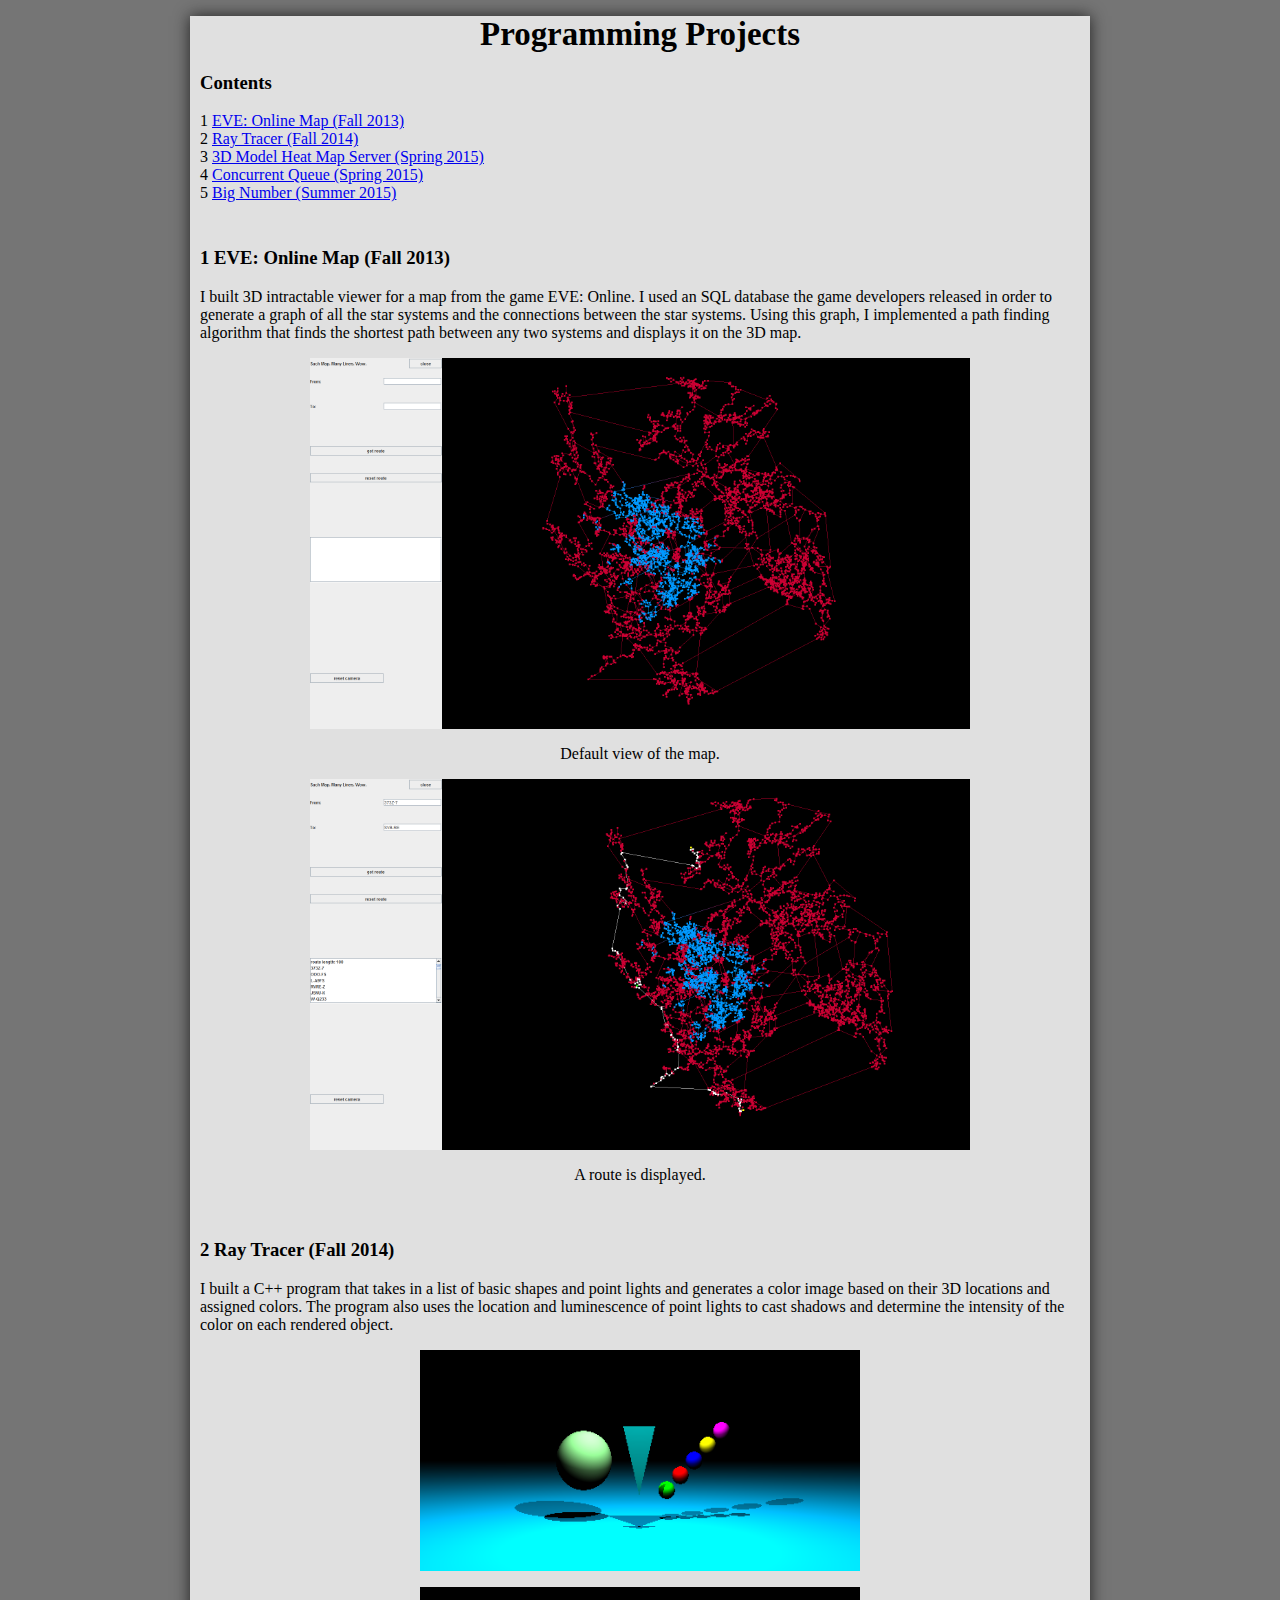
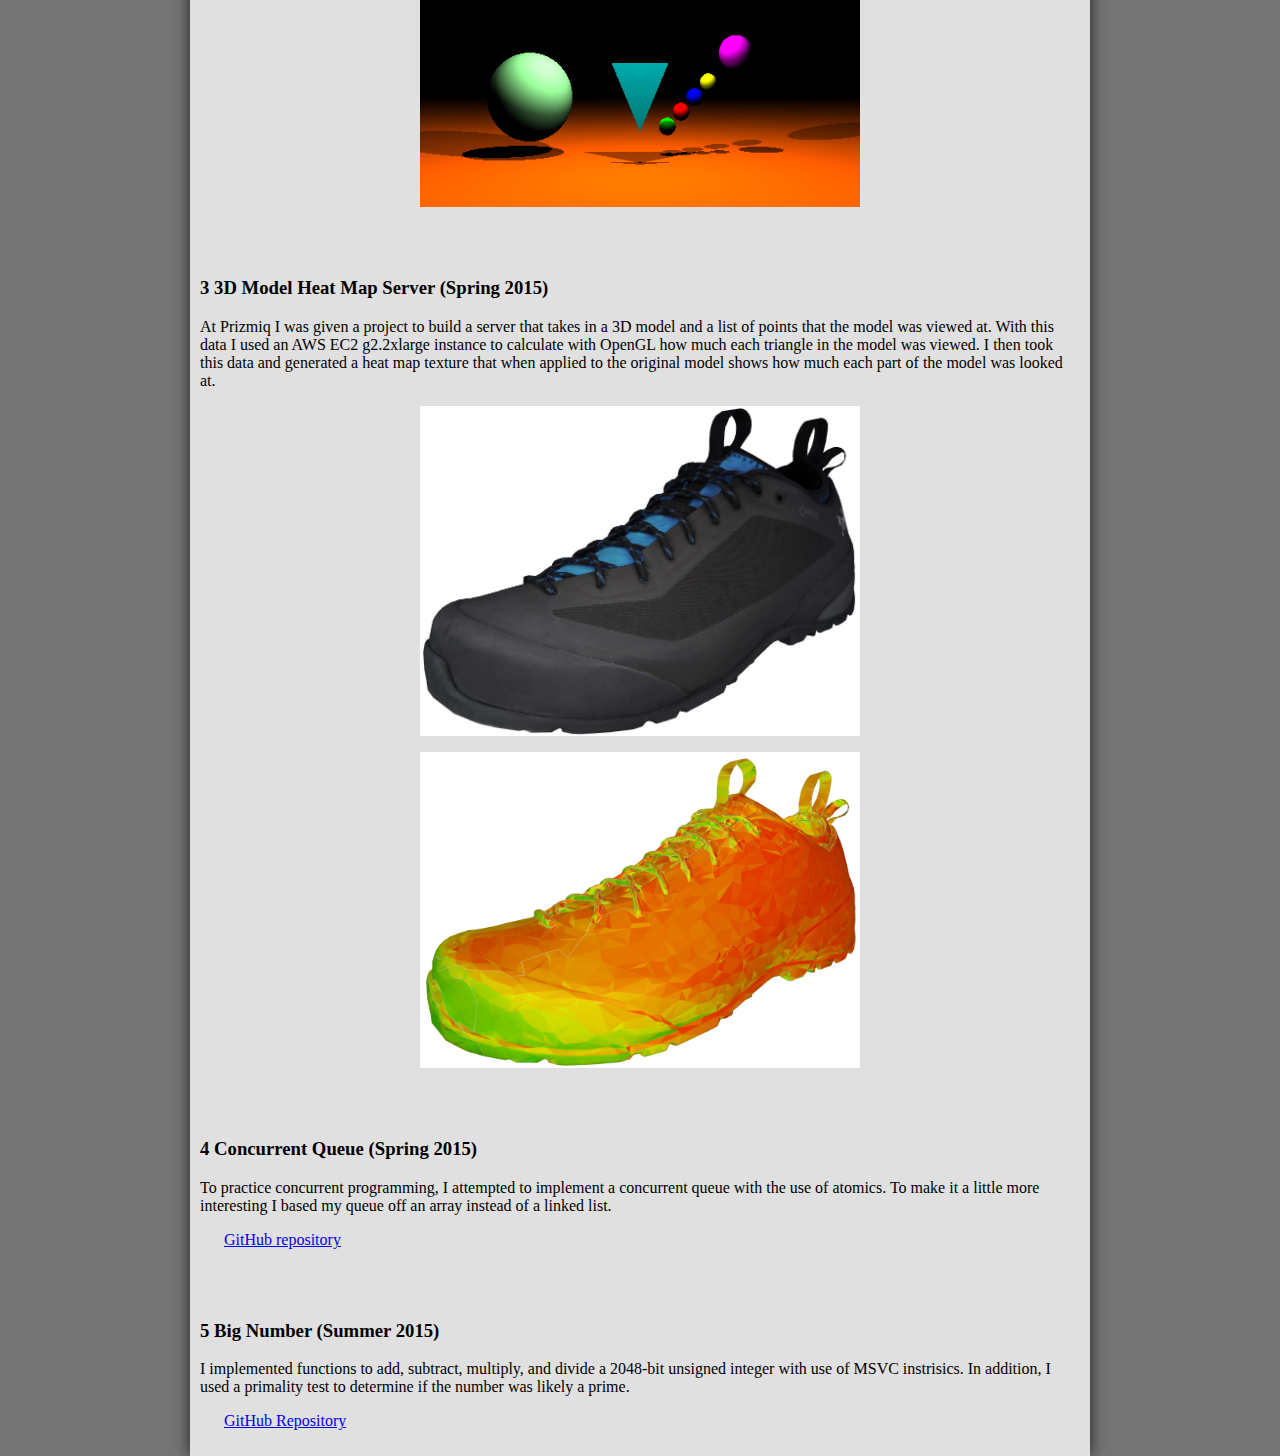
<file: index.html>
<!DOCTYPE html PUBLIC "-//W3C//DTD HTML 4.01 Transitional//EN"  
  "http://www.w3.org/TR/html4/loose.dtd">  
<html > 
<head> 
   <title></title> 
<meta http-equiv="Content-Type" content="text/html; charset=iso-8859-1"> 
<meta name="generator" content="TeX4ht (http://www.tug.org/tex4ht/)"> 
<meta name="originator" content="TeX4ht (http://www.tug.org/tex4ht/)"> 
<!-- html --> 
<meta name="src" content="main.tex"> 
<link rel="stylesheet" type="text/css" href="main.css"> 
</head><body 
>
<div class="center" 
>
<!--l. 8--><p class="noindent" >
<!--l. 9--><p class="noindent" ><span 
class="cmbx-12x-x-172">Programming Projects</span></div>
<!--l. 12--><p class="noindent" ><div id='contents'>
   <h3 class="likesectionHead"><a 
 id="x1-1000"></a>Contents</h3>
   <div class="tableofcontents">
   <span class="sectionToc" >1 <a 
href="#x1-20001" id="QQ2-1-2">EVE: Online Map (Fall 2013)</a></span>
<br />   <span class="sectionToc" >2 <a 
href="#x1-30002" id="QQ2-1-3">Ray Tracer (Fall 2014)</a></span>
<br />   <span class="sectionToc" >3 <a 
href="#x1-40003" id="QQ2-1-4">3D Model Heat Map Server (Spring 2015)</a></span>
<br />   <span class="sectionToc" >4 <a 
href="#x1-50004" id="QQ2-1-5">Concurrent Queue (Spring 2015)</a></span>
<br />   <span class="sectionToc" >5 <a 
href="#x1-60005" id="QQ2-1-6">Big Number (Summer 2015)</a></span>
   </div></div>
<!--l. 2--><p class="indent" >   <div class='project'>
<!--l. 2--><p class="noindent" >
   <h3 class="sectionHead"><span class="titlemark">1   </span> <a 
 id="x1-20001"></a>EVE: Online Map (Fall 2013)</h3>
<!--l. 4--><p class="noindent" >I built 3D intractable viewer for a map from the game EVE: Online. I used an SQL
database the game developers released in order to generate a graph of all the star
systems and the connections between the star systems. Using this graph, I
implemented a path finding algorithm that finds the shortest path between any two
systems and displays it on the 3D map.
<!--l. 10--><p class="indent" >   <img 
src="../img/eve_1.png" alt=""  
class='img_eve'> <div  
class="centerline">                                   Default view of the map.                                   </div>
<!--l. 13--><p class="indent" >   <img 
src="../img/eve_2.png" alt=""  
class='img_eve'> <div  
class="centerline">                                      A route is displayed.                                      </div>
</div>
<!--l. 6--><p class="indent" >   <div class='project'>
<!--l. 2--><p class="noindent" >
   <h3 class="sectionHead"><span class="titlemark">2   </span> <a 
 id="x1-30002"></a>Ray Tracer (Fall 2014)</h3>
<!--l. 4--><p class="noindent" >I built a C++ program that takes in a list of basic shapes and point lights and
generates a color image based on their 3D locations and assigned colors. The program
also uses the location and luminescence of point lights to cast shadows and determine
the intensity of the color on each rendered object.
<!--l. 9--><p class="indent" >   <img 
src="../img/raytrace_1.png" alt=""  
class='img_ray'>
<!--l. 11--><p class="indent" >   <img 
src="../img/raytrace_2.png" alt=""  
class='img_ray'>  </div>
                                                                  

                                                                  
<!--l. 10--><p class="indent" >   <div class='project'>
<!--l. 2--><p class="noindent" >
   <h3 class="sectionHead"><span class="titlemark">3   </span> <a 
 id="x1-40003"></a>3D Model Heat Map Server (Spring 2015)</h3>
<!--l. 4--><p class="noindent" >At Prizmiq I was given a project to build a server that takes in a 3D model and a list
of points that the model was viewed at. With this data I used an AWS EC2
g2.2xlarge instance to calculate with OpenGL how much each triangle in the model
was viewed. I then took this data and generated a heat map texture that when
applied to the original model shows how much each part of the model was looked
at.
<!--l. 11--><p class="indent" >   <img 
src="../img/priz_1.png" alt=""  
class='img_model'>
<!--l. 13--><p class="indent" >   <img 
src="../img/priz_2.png" alt=""  
class='img_model'>  </div>
<!--l. 14--><p class="indent" >   <div class='project'>
<!--l. 2--><p class="noindent" >
   <h3 class="sectionHead"><span class="titlemark">4   </span> <a 
 id="x1-50004"></a>Concurrent Queue (Spring 2015)</h3>
<!--l. 4--><p class="noindent" >To practice concurrent programming, I attempted to implement a concurrent queue
with the use of atomics. To make it a little more interesting I based my queue off an
array instead of a linked list.
<!--l. 8--><p class="indent" >   <a 
href="https://github.com/MichaelMitchellM/AtomicQueue" >GitHub repository</a>  </div>
<!--l. 18--><p class="indent" >   <div class='project'>
<!--l. 3--><p class="noindent" >
   <h3 class="sectionHead"><span class="titlemark">5   </span> <a 
 id="x1-60005"></a>Big Number (Summer 2015)</h3>
<!--l. 5--><p class="noindent" >I implemented functions to add, subtract, multiply, and divide a 2048-bit unsigned
integer with use of MSVC instrisics. In addition, I used a primality test to determine
if the number was likely a prime.
<!--l. 9--><p class="indent" >   <a 
href="https://github.com/MichaelMitchellM/BigNumber" >GitHub Repository</a>  </div>
    
</body></html>
</file>
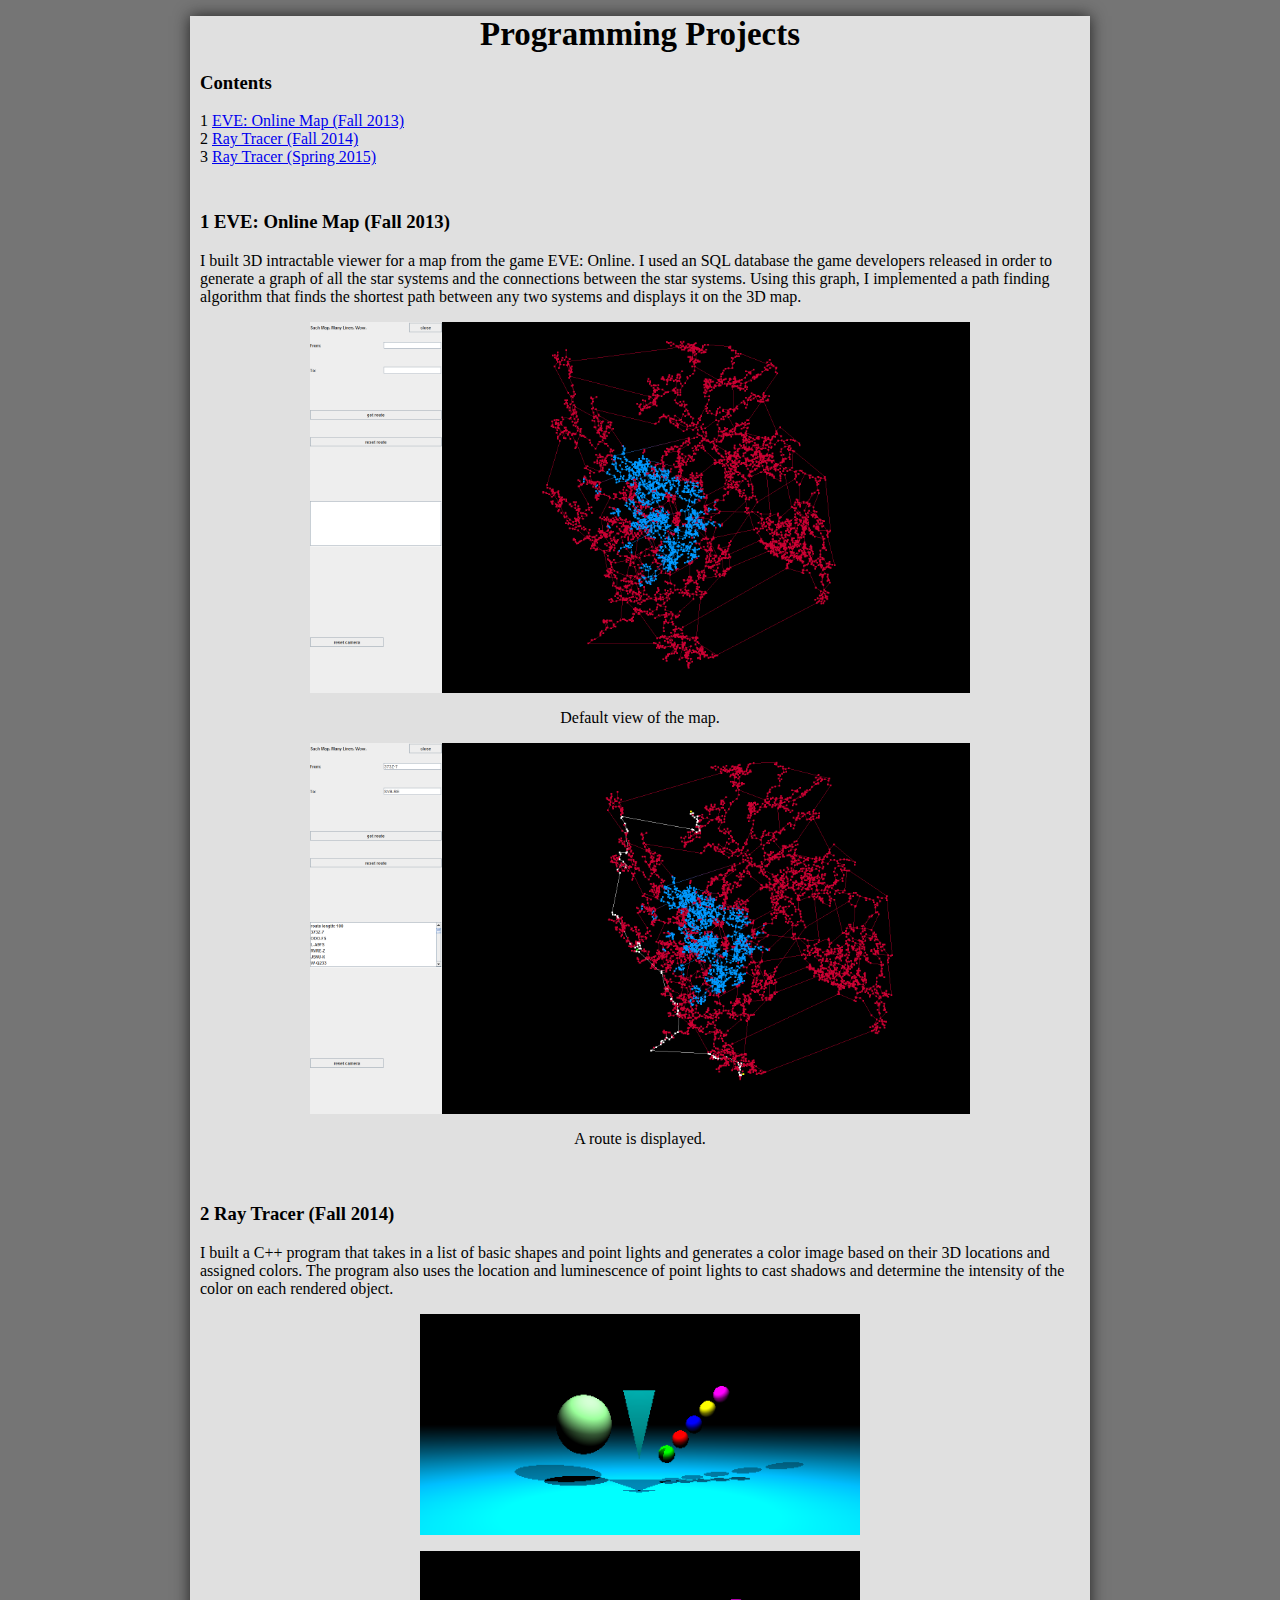
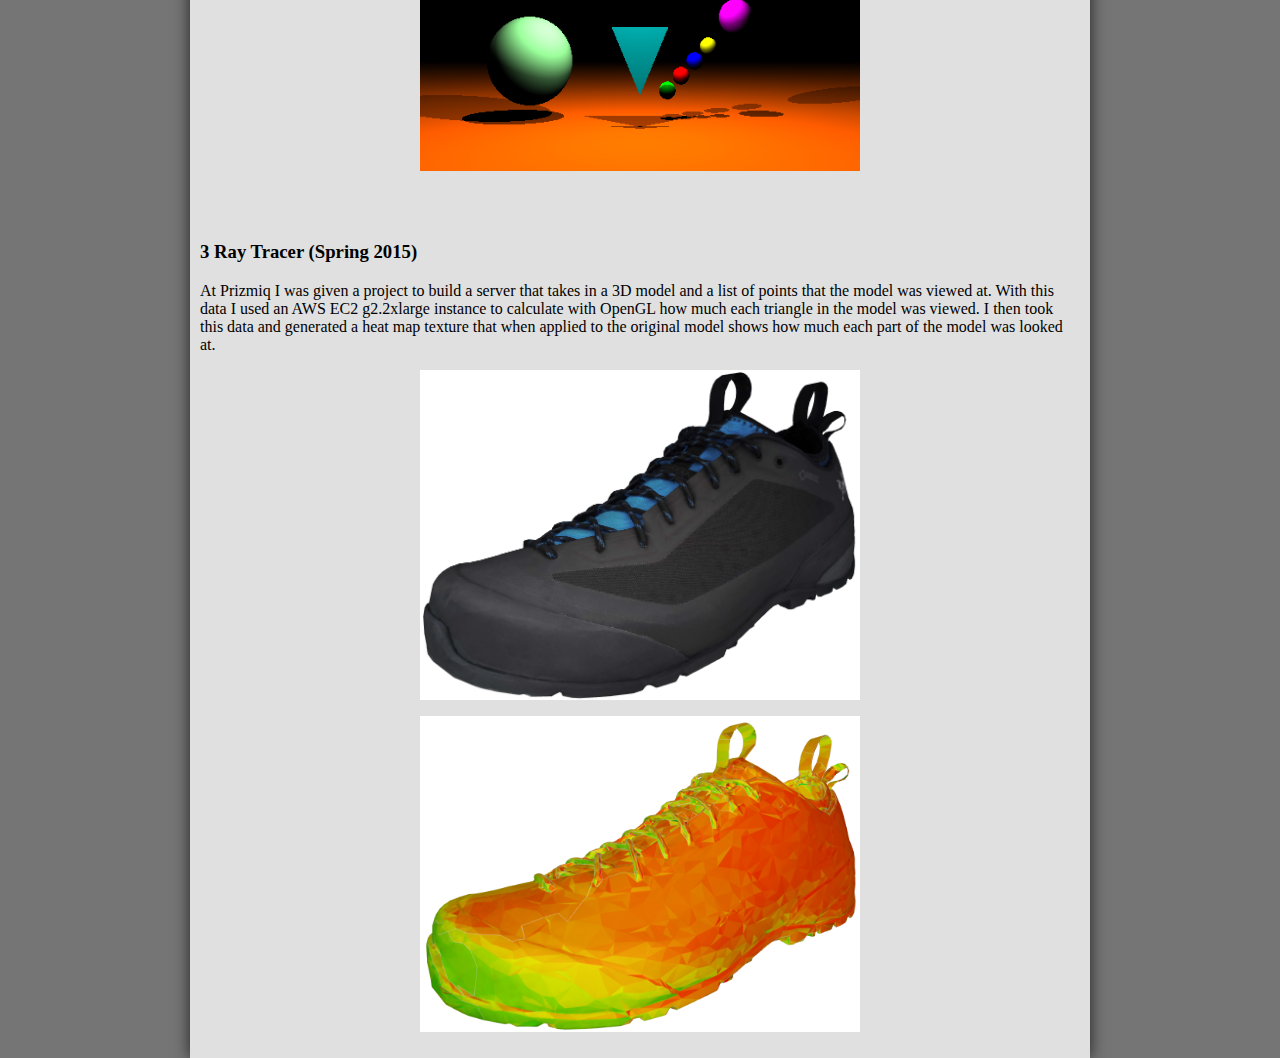
<file: src/main.html>
<!DOCTYPE html PUBLIC "-//W3C//DTD HTML 4.01 Transitional//EN"  
  "http://www.w3.org/TR/html4/loose.dtd">  
<html > 
<head> 
   <title></title> 
<meta http-equiv="Content-Type" content="text/html; charset=iso-8859-1"> 
<meta name="generator" content="TeX4ht (http://www.tug.org/tex4ht/)"> 
<meta name="originator" content="TeX4ht (http://www.tug.org/tex4ht/)"> 
<!-- html --> 
<meta name="src" content="main.tex"> 
<link rel="stylesheet" type="text/css" href="main.css"> 
</head><body 
>
<div class="center" 
>
<!--l. 6--><p class="noindent" >
<!--l. 7--><p class="noindent" ><span 
class="cmbx-12x-x-172">Programming Projects</span></div>
<!--l. 10--><p class="noindent" ><div id='contents'>
   <h3 class="likesectionHead"><a 
 id="x1-1000"></a>Contents</h3>
   <div class="tableofcontents">
   <span class="sectionToc" >1 <a 
href="#x1-20001" id="QQ2-1-2">EVE: Online Map (Fall 2013)</a></span>
<br />   <span class="sectionToc" >2 <a 
href="#x1-30002" id="QQ2-1-3">Ray Tracer (Fall 2014)</a></span>
<br />   <span class="sectionToc" >3 <a 
href="#x1-40003" id="QQ2-1-4">Ray Tracer (Spring 2015)</a></span>
   </div></div>
<!--l. 2--><p class="indent" >   <div class='project'>
<!--l. 2--><p class="noindent" >
   <h3 class="sectionHead"><span class="titlemark">1   </span> <a 
 id="x1-20001"></a>EVE: Online Map (Fall 2013)</h3>
<!--l. 4--><p class="noindent" >I built 3D intractable viewer for a map from the game EVE: Online. I used an SQL
database the game developers released in order to generate a graph of all the star
systems and the connections between the star systems. Using this graph, I
implemented a path finding algorithm that finds the shortest path between any two
systems and displays it on the 3D map.
<!--l. 10--><p class="indent" >   <img 
src="../img/eve_1.png" alt=""  
class='img_eve'> <div  
class="centerline">                                   Default view of the map.                                   </div>
<!--l. 13--><p class="indent" >   <img 
src="../img/eve_2.png" alt=""  
class='img_eve'> <div  
class="centerline">                                      A route is displayed.                                      </div>
</div>
<!--l. 6--><p class="indent" >   <div class='project'>
<!--l. 2--><p class="noindent" >
   <h3 class="sectionHead"><span class="titlemark">2   </span> <a 
 id="x1-30002"></a>Ray Tracer (Fall 2014)</h3>
<!--l. 4--><p class="noindent" >I built a C++ program that takes in a list of basic shapes and point lights and
generates a color image based on their 3D locations and assigned colors. The program
also uses the location and luminescence of point lights to cast shadows and determine
the intensity of the color on each rendered object.
<!--l. 9--><p class="indent" >   <img 
src="../img/raytrace_1.png" alt=""  
class='img_ray'>
<!--l. 11--><p class="indent" >   <img 
src="../img/raytrace_2.png" alt=""  
class='img_ray'>  </div>
<!--l. 10--><p class="indent" >   <div class='project'>

<!--l. 2--><p class="noindent" >
   <h3 class="sectionHead"><span class="titlemark">3   </span> <a 
 id="x1-40003"></a>Ray Tracer (Spring 2015)</h3>
<!--l. 4--><p class="noindent" >At Prizmiq I was given a project to build a server that takes in a 3D model and a list
of points that the model was viewed at. With this data I used an AWS EC2
g2.2xlarge instance to calculate with OpenGL how much each triangle in the model
was viewed. I then took this data and generated a heat map texture that when
applied to the original model shows how much each part of the model was looked
at.
<!--l. 11--><p class="indent" >   <img 
src="../img/priz_1.png" alt=""  
class='img_model'>
<!--l. 13--><p class="indent" >   <img 
src="../img/priz_2.png" alt=""  
class='img_model'>  </div>
    
</body></html>
</file>
<file: main.css>
/* start css.sty */
.cmbx-12x-x-172{font-size:206%; font-weight: bold;}
p.noindent { text-indent: 0em }
td p.noindent { text-indent: 0em; margin-top:0em; }
p.nopar { text-indent: 0em; }
p.indent{ text-indent: 1.5em }
@media print {div.crosslinks {visibility:hidden;}}
a img { border-top: 0; border-left: 0; border-right: 0; }
center { margin-top:1em; margin-bottom:1em; }
td center { margin-top:0em; margin-bottom:0em; }
.Canvas { position:relative; }
img.math{vertical-align:middle;}
li p.indent { text-indent: 0em }
li p:first-child{ margin-top:0em; }
li p:last-child, li div:last-child { margin-bottom:0.5em; }
li p~ul:last-child, li p~ol:last-child{ margin-bottom:0.5em; }
.enumerate1 {list-style-type:decimal;}
.enumerate2 {list-style-type:lower-alpha;}
.enumerate3 {list-style-type:lower-roman;}
.enumerate4 {list-style-type:upper-alpha;}
div.newtheorem { margin-bottom: 2em; margin-top: 2em;}
.obeylines-h,.obeylines-v {white-space: nowrap; }
div.obeylines-v p { margin-top:0; margin-bottom:0; }
.overline{ text-decoration:overline; }
.overline img{ border-top: 1px solid black; }
td.displaylines {text-align:center; white-space:nowrap;}
.centerline {text-align:center;}
.rightline {text-align:right;}
div.verbatim {font-family: monospace; white-space: nowrap; text-align:left; clear:both; }
.fbox {padding-left:3.0pt; padding-right:3.0pt; text-indent:0pt; border:solid black 0.4pt; }
div.fbox {display:table}
div.center div.fbox {text-align:center; clear:both; padding-left:3.0pt; padding-right:3.0pt; text-indent:0pt; border:solid black 0.4pt; }
div.minipage{width:100%;}
div.center, div.center div.center {text-align: center; margin-left:1em; margin-right:1em;}
div.center div {text-align: left;}
div.flushright, div.flushright div.flushright {text-align: right;}
div.flushright div {text-align: left;}
div.flushleft {text-align: left;}
.underline{ text-decoration:underline; }
.underline img{ border-bottom: 1px solid black; margin-bottom:1pt; }
.framebox-c, .framebox-l, .framebox-r { padding-left:3.0pt; padding-right:3.0pt; text-indent:0pt; border:solid black 0.4pt; }
.framebox-c {text-align:center;}
.framebox-l {text-align:left;}
.framebox-r {text-align:right;}
span.thank-mark{ vertical-align: super }
span.footnote-mark sup.textsuperscript, span.footnote-mark a sup.textsuperscript{ font-size:80%; }
div.tabular, div.center div.tabular {text-align: center; margin-top:0.5em; margin-bottom:0.5em; }
table.tabular td p{margin-top:0em;}
table.tabular {margin-left: auto; margin-right: auto;}
td p:first-child{ margin-top:0em; }
td p:last-child{ margin-bottom:0em; }
div.td00{ margin-left:0pt; margin-right:0pt; }
div.td01{ margin-left:0pt; margin-right:5pt; }
div.td10{ margin-left:5pt; margin-right:0pt; }
div.td11{ margin-left:5pt; margin-right:5pt; }
table[rules] {border-left:solid black 0.4pt; border-right:solid black 0.4pt; }
td.td00{ padding-left:0pt; padding-right:0pt; }
td.td01{ padding-left:0pt; padding-right:5pt; }
td.td10{ padding-left:5pt; padding-right:0pt; }
td.td11{ padding-left:5pt; padding-right:5pt; }
table[rules] {border-left:solid black 0.4pt; border-right:solid black 0.4pt; }
.hline hr, .cline hr{ height : 1px; margin:0px; }
.tabbing-right {text-align:right;}
span.TEX {letter-spacing: -0.125em; }
span.TEX span.E{ position:relative;top:0.5ex;left:-0.0417em;}
a span.TEX span.E {text-decoration: none; }
span.LATEX span.A{ position:relative; top:-0.5ex; left:-0.4em; font-size:85%;}
span.LATEX span.TEX{ position:relative; left: -0.4em; }
div.float, div.figure {margin-left: auto; margin-right: auto;}
div.float img {text-align:center;}
div.figure img {text-align:center;}
.marginpar {width:20%; float:right; text-align:left; margin-left:auto; margin-top:0.5em; font-size:85%; text-decoration:underline;}
.marginpar p{margin-top:0.4em; margin-bottom:0.4em;}
table.equation {width:100%;}
.equation td{text-align:center; }
td.equation { margin-top:1em; margin-bottom:1em; } 
td.equation-label { width:5%; text-align:center; }
td.eqnarray4 { width:5%; white-space: normal; }
td.eqnarray2 { width:5%; }
table.eqnarray-star, table.eqnarray {width:100%;}
div.eqnarray{text-align:center;}
div.array {text-align:center;}
div.pmatrix {text-align:center;}
table.pmatrix {width:100%;}
span.pmatrix img{vertical-align:middle;}
div.pmatrix {text-align:center;}
table.pmatrix {width:100%;}
span.bar-css {text-decoration:overline;}
img.cdots{vertical-align:middle;}
.partToc a, .partToc, .likepartToc a, .likepartToc {line-height: 200%; font-weight:bold; font-size:110%;}
.index-item, .index-subitem, .index-subsubitem {display:block}
div.caption {text-indent:-2em; margin-left:3em; margin-right:1em; text-align:left;}
div.caption span.id{font-weight: bold; white-space: nowrap; }
h1.partHead{text-align: center}
p.bibitem { text-indent: -2em; margin-left: 2em; margin-top:0.6em; margin-bottom:0.6em; }
p.bibitem-p { text-indent: 0em; margin-left: 2em; margin-top:0.6em; margin-bottom:0.6em; }
.paragraphHead, .likeparagraphHead { margin-top:2em; font-weight: bold;}
.subparagraphHead, .likesubparagraphHead { font-weight: bold;}
.quote {margin-bottom:0.25em; margin-top:0.25em; margin-left:1em; margin-right:1em; text-align:justify;}
.verse{white-space:nowrap; margin-left:2em}
div.maketitle {text-align:center;}
h2.titleHead{text-align:center;}
div.maketitle{ margin-bottom: 2em; }
div.author, div.date {text-align:center;}
div.thanks{text-align:left; margin-left:10%; font-size:85%; font-style:italic; }
div.author{white-space: nowrap;}
.quotation {margin-bottom:0.25em; margin-top:0.25em; margin-left:1em; }
.abstract p {margin-left:5%; margin-right:5%;}
div.abstract {width:100%;}
 html { background-color: #757575; } body { width: 60%; min-width: 900px; height: 100%; margin: 0 auto; background-color: #E0E0E0; box-shadow: 0px 0px 15px #212121; } img { display: block; margin: auto; width: 50%; } #contents { padding-left: 10px; } 
 .project { padding : 10px; } 
 .img_eve { width: 75%; } 
/* end css.sty */
</file>
<file: src/main.css>
/* start css.sty */
.cmbx-12x-x-172{font-size:206%; font-weight: bold;}
p.noindent { text-indent: 0em }
td p.noindent { text-indent: 0em; margin-top:0em; }
p.nopar { text-indent: 0em; }
p.indent{ text-indent: 1.5em }
@media print {div.crosslinks {visibility:hidden;}}
a img { border-top: 0; border-left: 0; border-right: 0; }
center { margin-top:1em; margin-bottom:1em; }
td center { margin-top:0em; margin-bottom:0em; }
.Canvas { position:relative; }
img.math{vertical-align:middle;}
li p.indent { text-indent: 0em }
li p:first-child{ margin-top:0em; }
li p:last-child, li div:last-child { margin-bottom:0.5em; }
li p~ul:last-child, li p~ol:last-child{ margin-bottom:0.5em; }
.enumerate1 {list-style-type:decimal;}
.enumerate2 {list-style-type:lower-alpha;}
.enumerate3 {list-style-type:lower-roman;}
.enumerate4 {list-style-type:upper-alpha;}
div.newtheorem { margin-bottom: 2em; margin-top: 2em;}
.obeylines-h,.obeylines-v {white-space: nowrap; }
div.obeylines-v p { margin-top:0; margin-bottom:0; }
.overline{ text-decoration:overline; }
.overline img{ border-top: 1px solid black; }
td.displaylines {text-align:center; white-space:nowrap;}
.centerline {text-align:center;}
.rightline {text-align:right;}
div.verbatim {font-family: monospace; white-space: nowrap; text-align:left; clear:both; }
.fbox {padding-left:3.0pt; padding-right:3.0pt; text-indent:0pt; border:solid black 0.4pt; }
div.fbox {display:table}
div.center div.fbox {text-align:center; clear:both; padding-left:3.0pt; padding-right:3.0pt; text-indent:0pt; border:solid black 0.4pt; }
div.minipage{width:100%;}
div.center, div.center div.center {text-align: center; margin-left:1em; margin-right:1em;}
div.center div {text-align: left;}
div.flushright, div.flushright div.flushright {text-align: right;}
div.flushright div {text-align: left;}
div.flushleft {text-align: left;}
.underline{ text-decoration:underline; }
.underline img{ border-bottom: 1px solid black; margin-bottom:1pt; }
.framebox-c, .framebox-l, .framebox-r { padding-left:3.0pt; padding-right:3.0pt; text-indent:0pt; border:solid black 0.4pt; }
.framebox-c {text-align:center;}
.framebox-l {text-align:left;}
.framebox-r {text-align:right;}
span.thank-mark{ vertical-align: super }
span.footnote-mark sup.textsuperscript, span.footnote-mark a sup.textsuperscript{ font-size:80%; }
div.tabular, div.center div.tabular {text-align: center; margin-top:0.5em; margin-bottom:0.5em; }
table.tabular td p{margin-top:0em;}
table.tabular {margin-left: auto; margin-right: auto;}
td p:first-child{ margin-top:0em; }
td p:last-child{ margin-bottom:0em; }
div.td00{ margin-left:0pt; margin-right:0pt; }
div.td01{ margin-left:0pt; margin-right:5pt; }
div.td10{ margin-left:5pt; margin-right:0pt; }
div.td11{ margin-left:5pt; margin-right:5pt; }
table[rules] {border-left:solid black 0.4pt; border-right:solid black 0.4pt; }
td.td00{ padding-left:0pt; padding-right:0pt; }
td.td01{ padding-left:0pt; padding-right:5pt; }
td.td10{ padding-left:5pt; padding-right:0pt; }
td.td11{ padding-left:5pt; padding-right:5pt; }
table[rules] {border-left:solid black 0.4pt; border-right:solid black 0.4pt; }
.hline hr, .cline hr{ height : 1px; margin:0px; }
.tabbing-right {text-align:right;}
span.TEX {letter-spacing: -0.125em; }
span.TEX span.E{ position:relative;top:0.5ex;left:-0.0417em;}
a span.TEX span.E {text-decoration: none; }
span.LATEX span.A{ position:relative; top:-0.5ex; left:-0.4em; font-size:85%;}
span.LATEX span.TEX{ position:relative; left: -0.4em; }
div.float, div.figure {margin-left: auto; margin-right: auto;}
div.float img {text-align:center;}
div.figure img {text-align:center;}
.marginpar {width:20%; float:right; text-align:left; margin-left:auto; margin-top:0.5em; font-size:85%; text-decoration:underline;}
.marginpar p{margin-top:0.4em; margin-bottom:0.4em;}
table.equation {width:100%;}
.equation td{text-align:center; }
td.equation { margin-top:1em; margin-bottom:1em; } 
td.equation-label { width:5%; text-align:center; }
td.eqnarray4 { width:5%; white-space: normal; }
td.eqnarray2 { width:5%; }
table.eqnarray-star, table.eqnarray {width:100%;}
div.eqnarray{text-align:center;}
div.array {text-align:center;}
div.pmatrix {text-align:center;}
table.pmatrix {width:100%;}
span.pmatrix img{vertical-align:middle;}
div.pmatrix {text-align:center;}
table.pmatrix {width:100%;}
span.bar-css {text-decoration:overline;}
img.cdots{vertical-align:middle;}
.partToc a, .partToc, .likepartToc a, .likepartToc {line-height: 200%; font-weight:bold; font-size:110%;}
.index-item, .index-subitem, .index-subsubitem {display:block}
div.caption {text-indent:-2em; margin-left:3em; margin-right:1em; text-align:left;}
div.caption span.id{font-weight: bold; white-space: nowrap; }
h1.partHead{text-align: center}
p.bibitem { text-indent: -2em; margin-left: 2em; margin-top:0.6em; margin-bottom:0.6em; }
p.bibitem-p { text-indent: 0em; margin-left: 2em; margin-top:0.6em; margin-bottom:0.6em; }
.paragraphHead, .likeparagraphHead { margin-top:2em; font-weight: bold;}
.subparagraphHead, .likesubparagraphHead { font-weight: bold;}
.quote {margin-bottom:0.25em; margin-top:0.25em; margin-left:1em; margin-right:1em; text-align:justify;}
.verse{white-space:nowrap; margin-left:2em}
div.maketitle {text-align:center;}
h2.titleHead{text-align:center;}
div.maketitle{ margin-bottom: 2em; }
div.author, div.date {text-align:center;}
div.thanks{text-align:left; margin-left:10%; font-size:85%; font-style:italic; }
div.author{white-space: nowrap;}
.quotation {margin-bottom:0.25em; margin-top:0.25em; margin-left:1em; }
.abstract p {margin-left:5%; margin-right:5%;}
div.abstract {width:100%;}
 html { background-color: #757575; } body { width: 60%; min-width: 900px; height: 100%; margin: 0 auto; background-color: #E0E0E0; box-shadow: 0px 0px 15px #212121; } img { display: block; margin: auto; width: 50%; } #contents { padding-left: 10px; } 
 .project { padding : 10px; } 
 .img_eve { width: 75%; } 
/* end css.sty */
</file>
